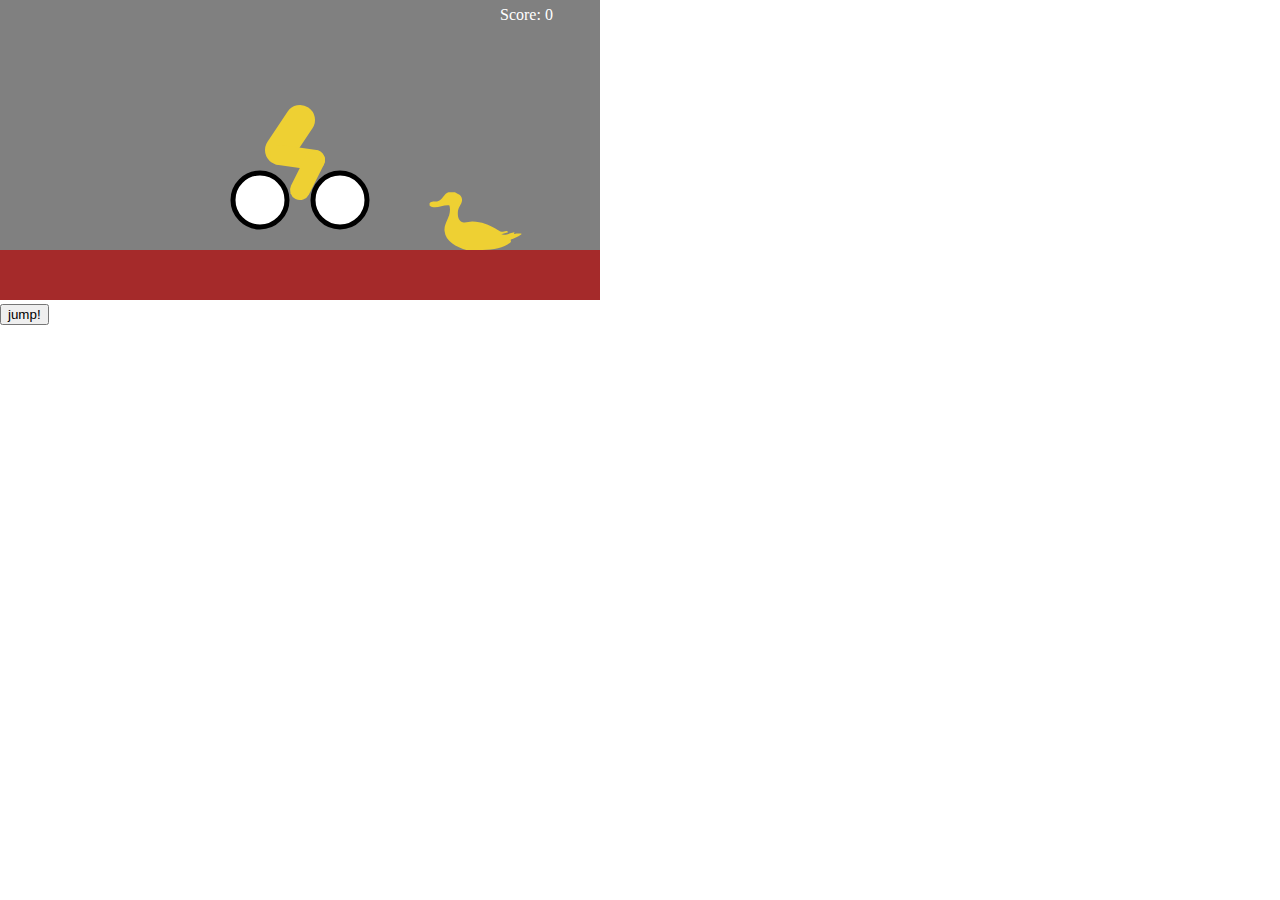
<file: projects/BikerGame/biker.html>
<!doctype HTML>
<html>

<head>
<title> SVG Biker Example </title>
<link rel="stylesheet" href="css/biker.css"></link>
</head>

<body>
<svg width="600" height="300" id="drawing">
<rect width="600" height="300" class="background" />
<text x="500" y="20" fill="white" id="score"></text>

<circle cx="260" cy="200" r="27" class="wheel"  />
<circle cx="340" cy="200" r="27" class="wheel"  />

<line x1="280" y1="150" x2="300" y2="120" class="biker" id="bod" />
<line x1="280" y1="155" x2="315" y2="160" class="biker" />
<line x1="315" y1="160" x2="300" y2="190" class="biker" />

<image xlink:href="duck.svg" width="100" height="100" id="duck" />
</svg>
<br />
<button onclick="moveBiker()">jump!</button>

<script src="js/biker.js"></script>

</body>
</html>
</file>
<file: projects/BikerGame/css/biker.css>
body {
	margin: 0;
}

circle.wheel {
	fill: white;
	stroke: black;
	stroke-width: 5;
}

rect.background {
	fill: grey;
}

.biker {
	stroke-width: 20;
	stroke: #EED033;
	stroke-linecap: round;
}

#bod {
	stroke-width: 30;
}

.ground {
	fill: brown;
}
</file>
